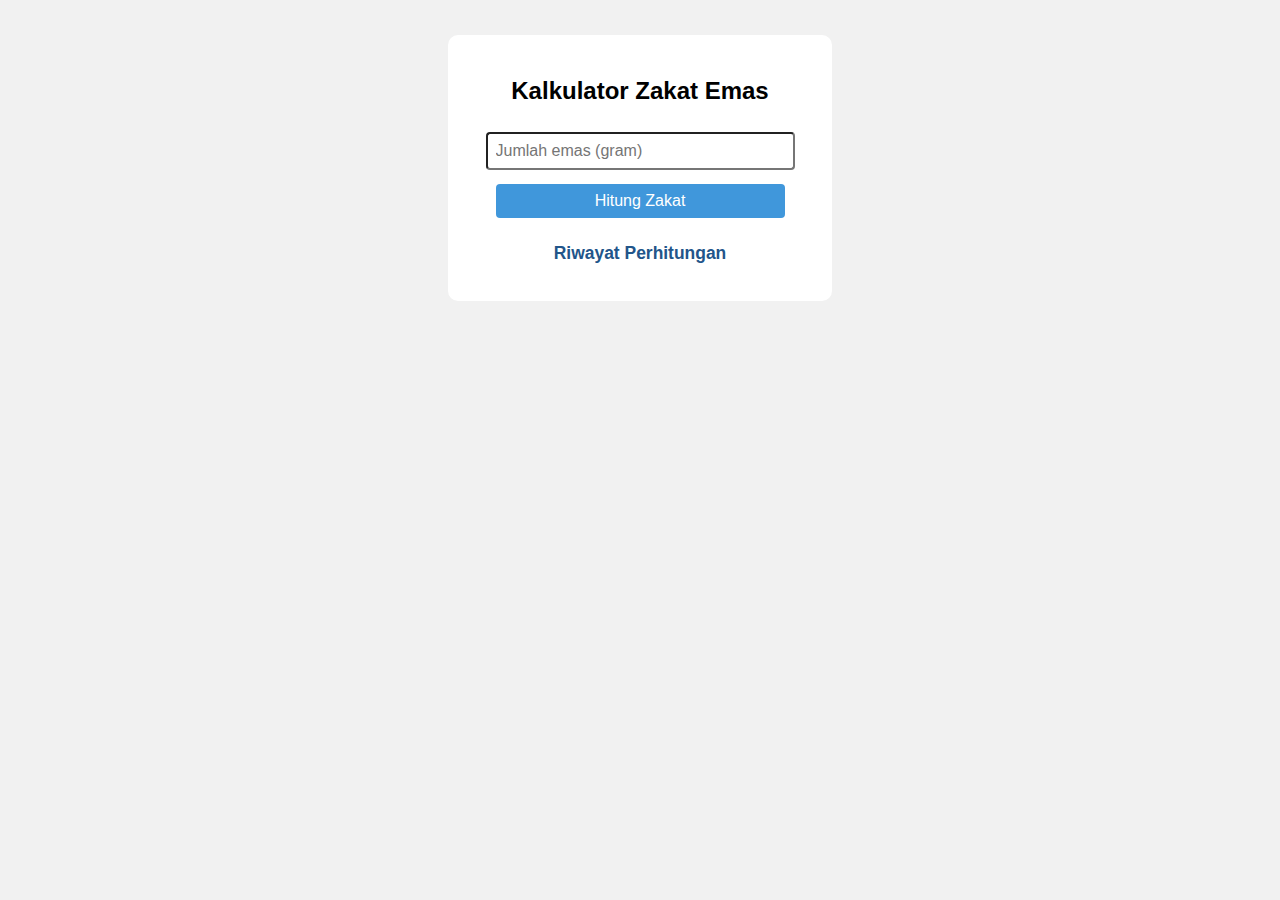
<file: index.html>
<!DOCTYPE html>
<html lang="en">
<head>
    <meta charset="UTF-8">
    <meta name="viewport" content="width=device-width, initial-scale=1.0">
    <title>Kalkulator Zakat Emas</title>
    <link rel="stylesheet" href="./zakaat.css">
</head>
<body>
    <div class="kontainer">
        <h2>Kalkulator Zakat Emas</h2>
        <input type="number" id="emas-gram" placeholder="Jumlah emas (gram)" min="0">
        <button id="hitung">Hitung Zakat</button>
        <div id="hasil"></div>
        <h3>Riwayat Perhitungan</h3>
        <ul id="history"></ul>
    </div>
    <script src="./zakaat.js"></script>
</body>

</html>
</file>
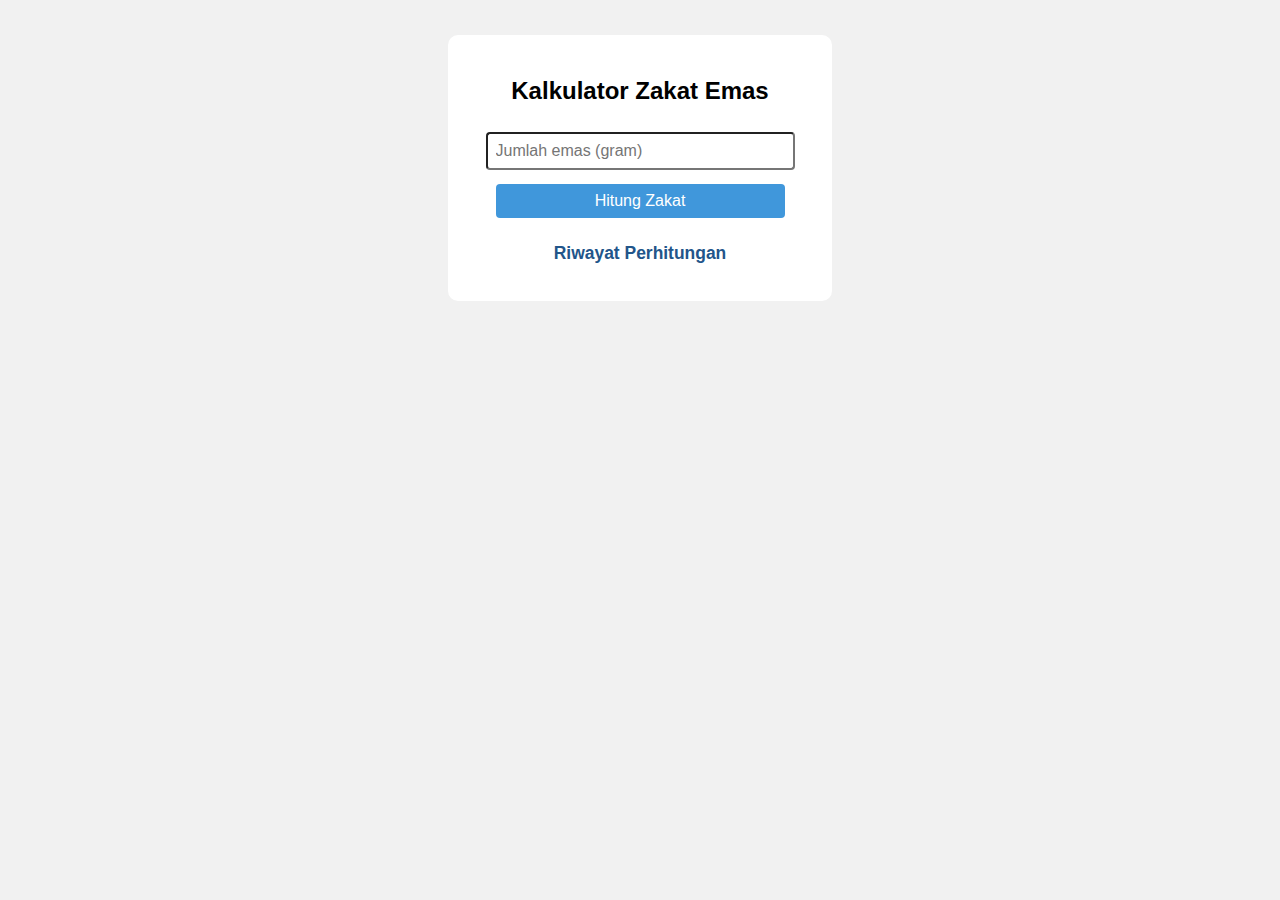
<file: zakaat.html>
<!DOCTYPE html>
<html lang="en">
<head>
    <meta charset="UTF-8">
    <meta name="viewport" content="width=device-width, initial-scale=1.0">
    <title>Kalkulator Zakat Emas</title>
    <link rel="stylesheet" href="zakaat.css">
</head>
<body>
    <div class="kontainer">
        <h2>Kalkulator Zakat Emas</h2>
        <input type="number" id="emas-gram" placeholder="Jumlah emas (gram)" min="0">
        <button id="hitung">Hitung Zakat</button>
        <div id="hasil"></div>
        <h3>Riwayat Perhitungan</h3>
        <ul id="history"></ul>
    </div>
    <script src="zakaat.js"></script>
</body>
</html>
</file>
<file: zakaat.css>
body {
 font-family: Arial, sans-serif;
 background: #f1f1f1;
}
.kontainer {
 background: white;
 max-width: 340px;
 margin: 35px auto;
 padding: 22px;
 border-radius: 10px;
 text-align: center;
}
input, button {
 margin: 7px 0;
 padding: 8px;
 font-size: 1em;
 width: 85%;
 border-radius: 4px;
}
button {
 background: #4097db;
 color: white;
 border: none;
 cursor: pointer;
}
#hasil {
 margin-top: 13px;
 font-weight: bold;
 color: #22558a;
}
#history {
 margin-top: 10px;
 text-align: left;
 font-size: .96em;
 color: #444;
}
h3 {
 margin-top: 18px;
 margin-bottom: 2px;
 color: #22558a;
 font-size: 1.09em;
}
</file>
